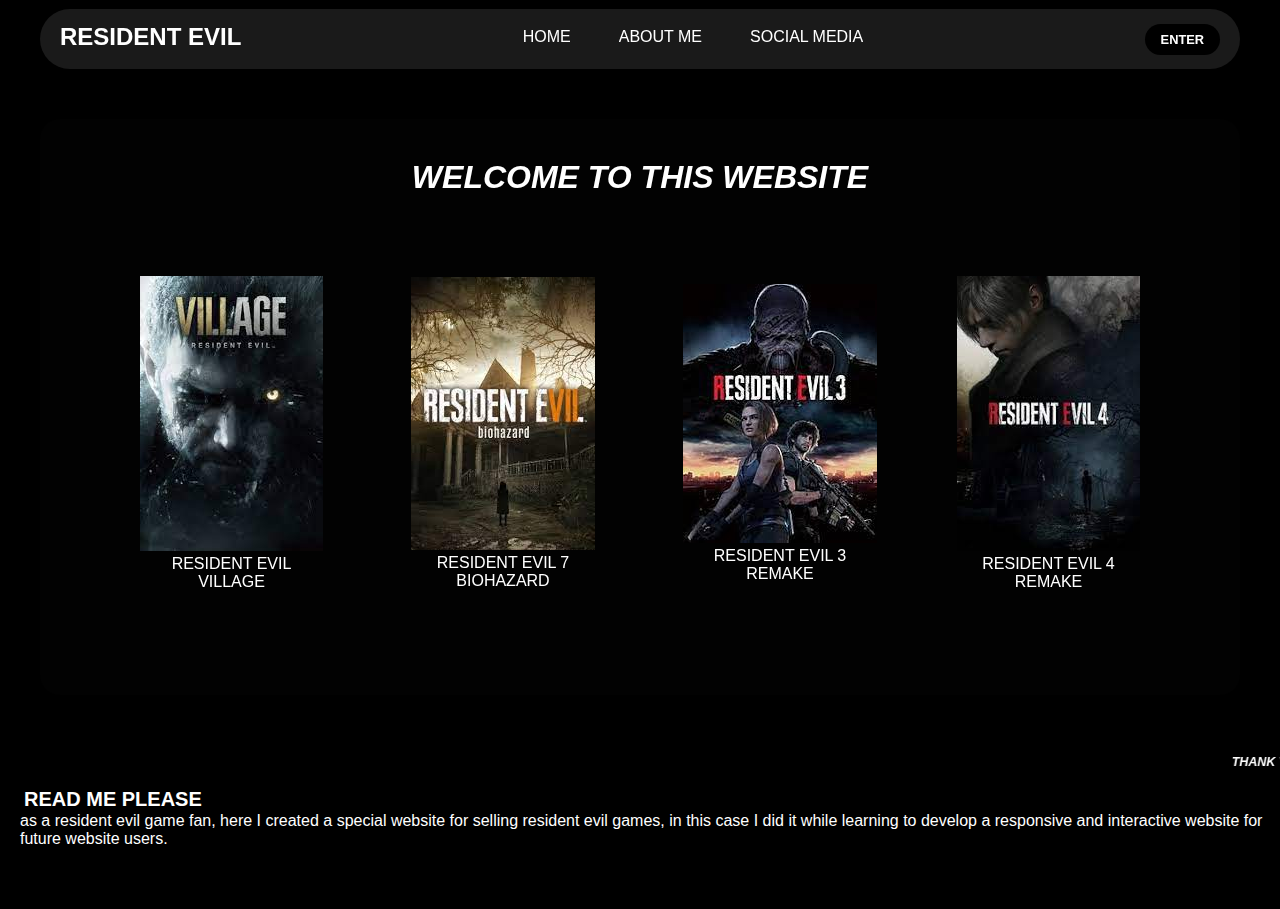
<file: index.html>
<!DOCTYPE html>
<html lang="en">

<head>
    <meta charset="UTF-8">
    <meta name="viewport" content="width=device-width, initial-scale=1.0">
    <title>Resident Evil Games Store</title>
    <link rel="stylesheet" href="https://cdnjs.cloudflare.com/ajax/libs/font-awesome/6.4.2/css/all.min.css"
        integrity="sha512-z3gLpd7yknf1YoNbCzqRKc4qyor8gaKU1qmn+CShxbuBusANI9QpRohGBreCFkKxLhei6S9CQXFEbbKuqLg0DA=="
        crossorigin="anonymous" referrerpolicy="no-referrer" />
    <link rel="stylesheet" href="style.css">
</head>

<body>
    
    <header>
        <div class="navbar">
            <div class="logo"><a data-replace="RESIDENT EVIL" href="#"><span>RESIDENT EVIL</span></a></div>
            <ul class="links">
                <li><a href="#" data-replace="HOME"><span>HOME</span></a></li>
                <li><a href="aboutme.html" data-replace="ABOUT ME"><span>ABOUT ME</span></a></li>
                <li><a href="#" data-replace="SOCIAL MEDIA"><span>SOCIAL MEDIA</span></a></li>
            </ul>
            <a href="#" class="action_btn">ENTER</a>
            <div class="toggle_btn">
                <i class="fa-solid fa-bars fa-beat"></i>
            </div>
        </div>

    </header>

    <main class="content">
        <div class="contentContainer">
            <h1>WELCOME TO THIS WEBSITE</h1>
            <ul class="gameImage">
                <li>
                    <div><img src="image/download (1).jpg"></div><a href="#"
                        data-replace="RESIDENT EVIL VILLAGE"><span>RESIDENT EVIL VILLAGE</span></a>
                </li>
                <li>
                    <div><img src="image/download (2).jpg"></div><a href="#"
                        data-replace="RESIDENT EVIL 7 BIOHAZARD"><span>RESIDENT EVIL 7 BIOHAZARD</span></a>
                </li>
                <li>
                    <div><img src="image/download (3).jpg"></div><a href="#"
                        data-replace="RESIDENT EVIL 3 REMAKE"><span>RESIDENT EVIL 3 REMAKE</span></a>
                </li>
                <li>
                    <div><img src="image/download.jpg"></div><a href="#"
                        data-replace="RESIDENT EVIL 4 REMAKE"><span>RESIDENT EVIL 4 REMAKE</span></a>
                </li>
            </ul>
        </div>


        <div class="contentContainerDropDown">
            <div class="gameImage">
                <div><img src="image/download (1).jpg"></div><br>
                <div><img src="image/download (2).jpg"></div><br>
                <div><img src="image/download (3).jpg"></div><br>
                <div><img src="image/download.jpg"></div><br>
            </div>
        </div>

        <div class="dropdown_menu">
            <li><a href="index.html" data-replace="HOME"><span>HOME</span></a></li>
            <li><a href="aboutme.html" data-replace="ABOUT ME"><span>ABOUT ME</span></a></li>
            <li><a href="#" data-replace="SOCIAL MEDIA"><span>SOCIAL MEDIA</span></a></li>
            <li><a href="#" class="action_btn">BUY</a></li>
        </div>
    </main>
<footer class="footer">
    <div><marquee><h5>THANK YOU FOR BEING IN THIS WEBSITE</h5></marquee></div>
    <h4>READ ME PLEASE</h4>
    <p>as a resident evil game fan, here I created a special website for selling resident evil games, in this case I did it while learning to develop a responsive and interactive website for future website users.</p>
</footer>
    <script src="script.js"></script>
</body>

</html>
</file>
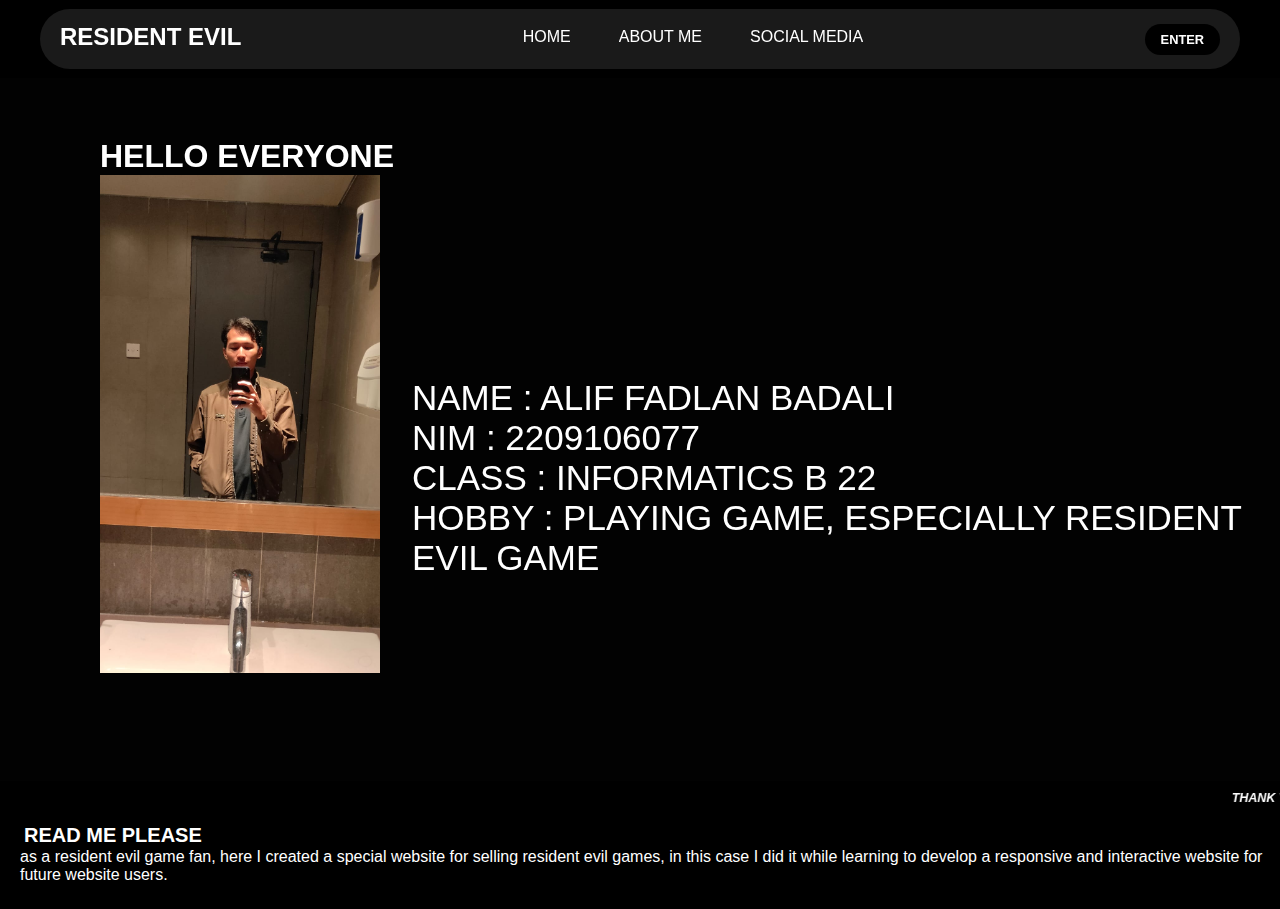
<file: aboutMe.html>
<!DOCTYPE html>
<html lang="en">

<head>
    <meta charset="UTF-8">
    <meta name="viewport" content="width=device-width, initial-scale=1.0">
    <title>Resident Evil Games Store</title>
    <link rel="stylesheet" href="https://cdnjs.cloudflare.com/ajax/libs/font-awesome/6.4.2/css/all.min.css"
        integrity="sha512-z3gLpd7yknf1YoNbCzqRKc4qyor8gaKU1qmn+CShxbuBusANI9QpRohGBreCFkKxLhei6S9CQXFEbbKuqLg0DA=="
        crossorigin="anonymous" referrerpolicy="no-referrer" />
    <link rel="stylesheet" href="style.css">
</head>

<body>

    <header>
        <div class="navbar">
            <div class="logo"><a data-replace="RESIDENT EVIL" href="#"><span>RESIDENT EVIL</span></a></div>
            <ul class="links">
                <li><a href="index.html" data-replace="HOME"><span>HOME</span></a></li>
                <li><a href="aboutMe.html" data-replace="ABOUT ME"><span>ABOUT ME</span></a></li>
                <li><a href="#" data-replace="SOCIAL MEDIA"><span>SOCIAL MEDIA</span></a></li>
            </ul>
            <a href="#" class="action_btn">ENTER</a>
            <div class="toggle_btn">
                <i class="fa-solid fa-bars fa-beat"></i>
            </div>
        </div>

    </header>

    <main class="aboutMe">
        <table>
            <h1 style="padding-top: 60px; margin-left: 100px;">HELLO EVERYONE</h1>
            <div class="containerAboutMe">
                <div><img src="image/WhatsApp Image 2023-09-27 at 23.23.18.jpg" width="280px"></div>
                <div>NAME : ALIF FADLAN BADALI<br>
                    NIM : 2209106077<br>
                CLASS : INFORMATICS B 22<BR>
                HOBBY : PLAYING GAME, ESPECIALLY RESIDENT EVIL GAME</div>
            </div>
        </table>

    </main>
    <footer class="footer">
        <div>
            <marquee>
                <h5>THANK YOU FOR BEING IN THIS WEBSITE</h5>
            </marquee>
        </div>
        <h4>READ ME PLEASE</h4>
        <p>as a resident evil game fan, here I created a special website for selling resident evil games, in this case I
            did it while learning to develop a responsive and interactive website for future website users.</p>
    </footer>
    <script src="script.js"></script>
</body>

</html>
</file>
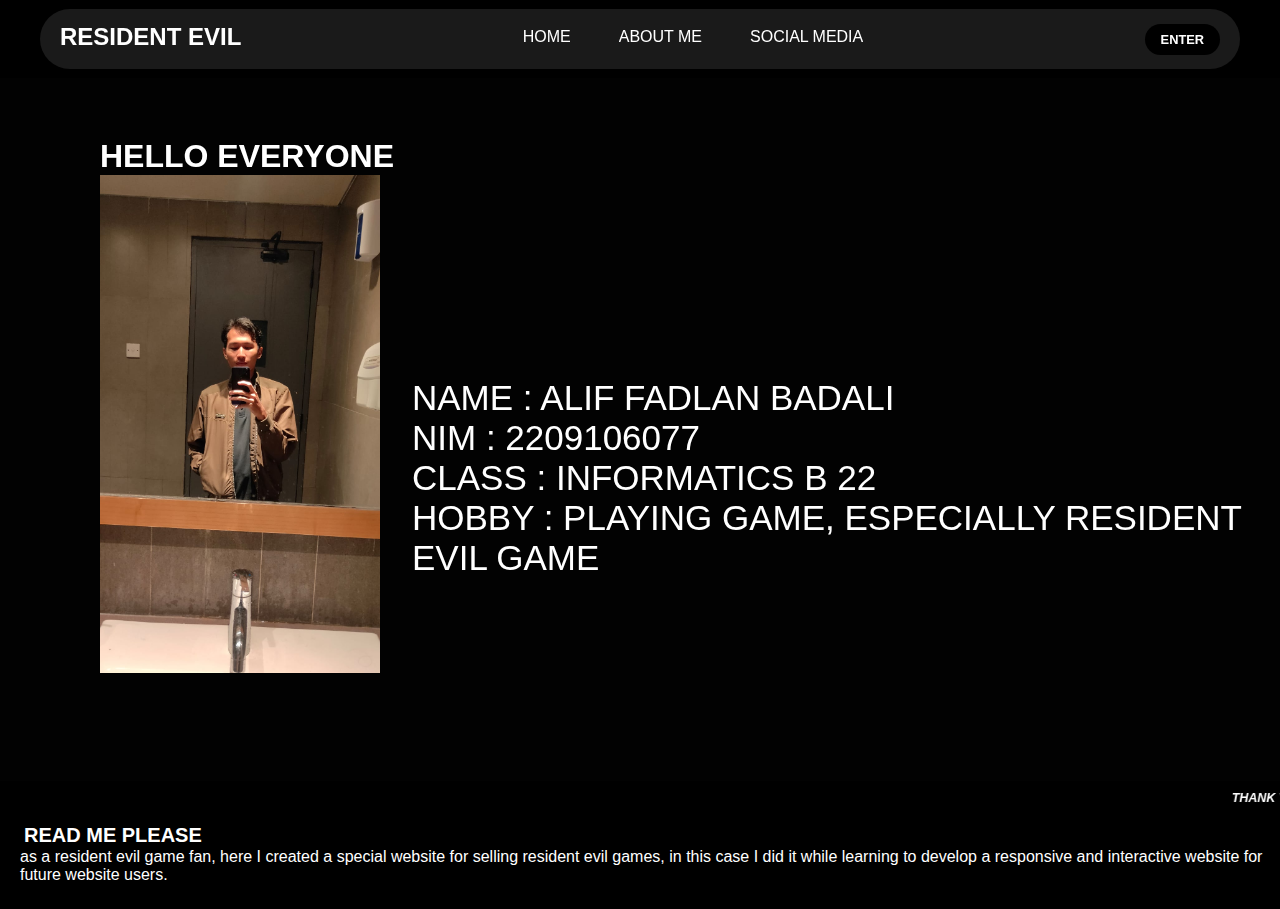
<file: aboutme.html>
<!DOCTYPE html>
<html lang="en">

<head>
    <meta charset="UTF-8">
    <meta name="viewport" content="width=device-width, initial-scale=1.0">
    <title>Resident Evil Games Store</title>
    <link rel="stylesheet" href="https://cdnjs.cloudflare.com/ajax/libs/font-awesome/6.4.2/css/all.min.css"
        integrity="sha512-z3gLpd7yknf1YoNbCzqRKc4qyor8gaKU1qmn+CShxbuBusANI9QpRohGBreCFkKxLhei6S9CQXFEbbKuqLg0DA=="
        crossorigin="anonymous" referrerpolicy="no-referrer" />
    <link rel="stylesheet" href="style.css">
</head>

<body>

    <header>
        <div class="navbar">
            <div class="logo"><a data-replace="RESIDENT EVIL" href="#"><span>RESIDENT EVIL</span></a></div>
            <ul class="links">
                <li><a href="index.html" data-replace="HOME"><span>HOME</span></a></li>
                <li><a href="aboutme.html" data-replace="ABOUT ME"><span>ABOUT ME</span></a></li>
                <li><a href="#" data-replace="SOCIAL MEDIA"><span>SOCIAL MEDIA</span></a></li>
            </ul>
            <a href="#" class="action_btn">ENTER</a>
            <div class="toggle_btn">
                <i class="fa-solid fa-bars fa-beat"></i>
            </div>
        </div>

    </header>

    <main class="aboutMe">
        <table>
            <h1 style="padding-top: 60px; margin-left: 100px;">HELLO EVERYONE</h1>
            <div class="containerAboutMe">
                <div><img src="image/WhatsApp Image 2023-09-27 at 23.23.18.jpg" width="280px"></div>
                <div>NAME : ALIF FADLAN BADALI<br>
                    NIM : 2209106077<br>
                CLASS : INFORMATICS B 22<BR>
                HOBBY : PLAYING GAME, ESPECIALLY RESIDENT EVIL GAME</div>
            </div>
        </table>
       <div class="dropdown_menu">
            <li><a href="index.html" data-replace="HOME"><span>HOME</span></a></li>
            <li><a href="aboutme.html" data-replace="ABOUT ME"><span>ABOUT ME</span></a></li>
            <li><a href="#" data-replace="SOCIAL MEDIA"><span>SOCIAL MEDIA</span></a></li>
            <li><a href="#" class="action_btn">BUY</a></li>
       </div>
    </main>
    <footer class="footer">
        <div>
            <marquee>
                <h5>THANK YOU FOR BEING IN THIS WEBSITE</h5>
            </marquee>
        </div>
        <h4>READ ME PLEASE</h4>
        <p>as a resident evil game fan, here I created a special website for selling resident evil games, in this case I
            did it while learning to develop a responsive and interactive website for future website users.</p>
    </footer>
    <script src="script.js"></script>
</body>

</html>
</file>
<file: style.css>
* {
    padding: 0;
    margin: 0;
    box-sizing: border-box;
    font-family: 'Open Sans', sans-serif;
}

body {
    height: 100vh;
    background-image: url(https://assets-prd.ignimgs.com/2022/06/14/resident-evil-re-verse-beta-1617894259762-1626350763329-1655175484236.jpg);
    background-size: cover;
    background-position: center;
    background-repeat: no-repeat;
    background-color: black;
}

li {
    list-style: none;
}

a {
    text-decoration: none;
    color: white;
    font-size: 1rem;
    overflow: hidden;
    position: relative;
    display: inline-block;
}

a::before,
a::after {
    content: '';
    position: absolute;
    width: 100%;
    left: 0;
}

a::before {
    background-color: black;
    height: 2px;
    bottom: 0;
    transform-origin: 100% 50%;
    transform: scaleX(0);
    transition: transform .3s cubic-bezier(0.76, 0, 0.24, 1);
}

a::after {
    content: attr(data-replace);
    height: 100%;
    top: 0;
    transform-origin: 100% 50%;
    transform: translate3d(200%, 0, 0);
    transition: transform .3s cubic-bezier(0.76, 0, 0.24, 1);
    color: red;
}

a:hover::before {
    transform-origin: 0% 50%;
    transform: scaleX(1);
}

a:hover::after {
    transform: translate3d(0, 0, 0);
}

a span {
    display: inline-block;
    transition: transform .3s cubic-bezier(0.76, 0, 0.24, 1);
}

a:hover span {
    transform: translate3d(-200%, 0, 0);
}


header {
    position: relative;
    padding: 0 2rem;
}

.navbar {
    background: rgba(255, 255, 255, 0.1);
    border-radius: 50px;
    padding: 20px;
    margin: 9px auto;
    backdrop-filter: blur(15px);
    width: 100%;
    height: 60px;
    max-width: 1200px;
    display: flex;
    align-items: center;
    justify-content: space-between;
}


.contentContainer {
    background: rgba(7, 7, 7, 0.3);
    width: 100%;
    backdrop-filter: blur(2.5px);
    border-radius: 20px;
    height: auto;
    max-width: 1200px;
    padding: 20px;
    margin: 50px auto;
}

.gameImage {
    display: flex;
    align-items: center;
    gap: 5rem;
    margin: 5rem;
    color: white;
    text-align: center;
}

.gameImage img:hover {
    transform: translateY(-10px);
}

.gameImage img {
    transition: .5s ease;
}

.gameImage img:hover {
    box-shadow:
        1px 1px white,
        2px 2px white,
        3px 3px white,
        4px 4px white,
        5px 5px white,
        6px 6px white;
    -webkit-transform: translateX(-3px);
    transform: translateY(-10px);
    transition: .5s ease;
}


.navbar .logo a {
    font-size: 1.5rem;
    font-weight: bold;
}

.navbar .links {
    display: flex;
    gap: 3rem;
}

.navbar .toggle_btn {
    color: white;
    font-size: 1.5 rem;
    cursor: pointer;
    display: none;
}


.action_btn {
    background-color: black;
    color: white;
    padding: 0.5rem 1rem;
    border: none;
    outline: none;
    border-radius: 20px;
    font-size: 0.8rem;
    font-weight: bold;
    cursor: pointer;
    transition: scale .2 ease;
}

.action_btn:active {
    scale: 0.95;
}

.dropdown_menu {
    display: none;
    position: absolute;
    right: 2rem;
    top: 80px;
    height: 0;
    width: 300px;
    background: rgba(255, 255, 255, 0.1);
    backdrop-filter: blur(15px);
    border-radius: 10px;
    overflow: hidden;
    transition: height 0.2s cubic-bezier(0.175, 0.885, 0.32, 1.275);
}

.dropdown_menu .action_btn {
    width: 100%;
    display: flex;
    justify-content: center;
}

.dropdown_menu li {
    padding: 0.7rem;
    display: flex;
    align-items: center;
    justify-content: center;
}

.dropdown_menu.open {
    height: 240px;
}

.contentContainerDropDown {
    display: none;
}

.footer{
    background-color: black;
    color: white;
    width: 100%;
    height: auto;
}

.footer marquee{
    font-size: 15px;
    font-style: italic;
    margin-top: 10px;
}

.footer h4{
    margin-top: 15px;
    margin-left: 24px;
    font-size: 20px;
}
.footer p{
    margin-top: 1px;
    margin-left: 20px
}

.contentContainer h1{
    display:flex;
    justify-content: center;
    text-align: center;
    margin-top: 20px;
    color: white;
    font-style: italic;
}

@media(max-width: 992px) {

    .navbar .links,
    .navbar .action_btn {
        display: none;
    }

    .navbar .toggle_btn {
        display: block;
    }

    .dropdown_menu {
        display: block;
    }

    .gameImage {
        display: table-row;
    }

    .contentContainer {
        display: none;
    }

    .contentContainerDropDown {
        display: flex;
        background: rgba(7, 7, 7, 0.3);
        backdrop-filter: blur(1px);
        width: 100%;
        height: auto;
        justify-content: center;
        align-items: center;
    }

    body {
        background-repeat: repeat;
    }
}



@media(max-width: 576px) {
    .dropdown_menu {
        left: 2rem;
        width: unset;
    }
}

.aboutMe{
    width: 100%;
    height: auto;
    background: rgba(7, 7, 7, 0.3);
    backdrop-filter: blur(1px);
    color: white;

}

.aboutMe .containerAboutMe img{
    margin-left: 100px;
    margin-bottom: 100px;
}

.aboutMe .containerAboutMe{
    display: flex;
    font-size: 35px;
    gap:2rem;
    align-items: center;
}
</file>
